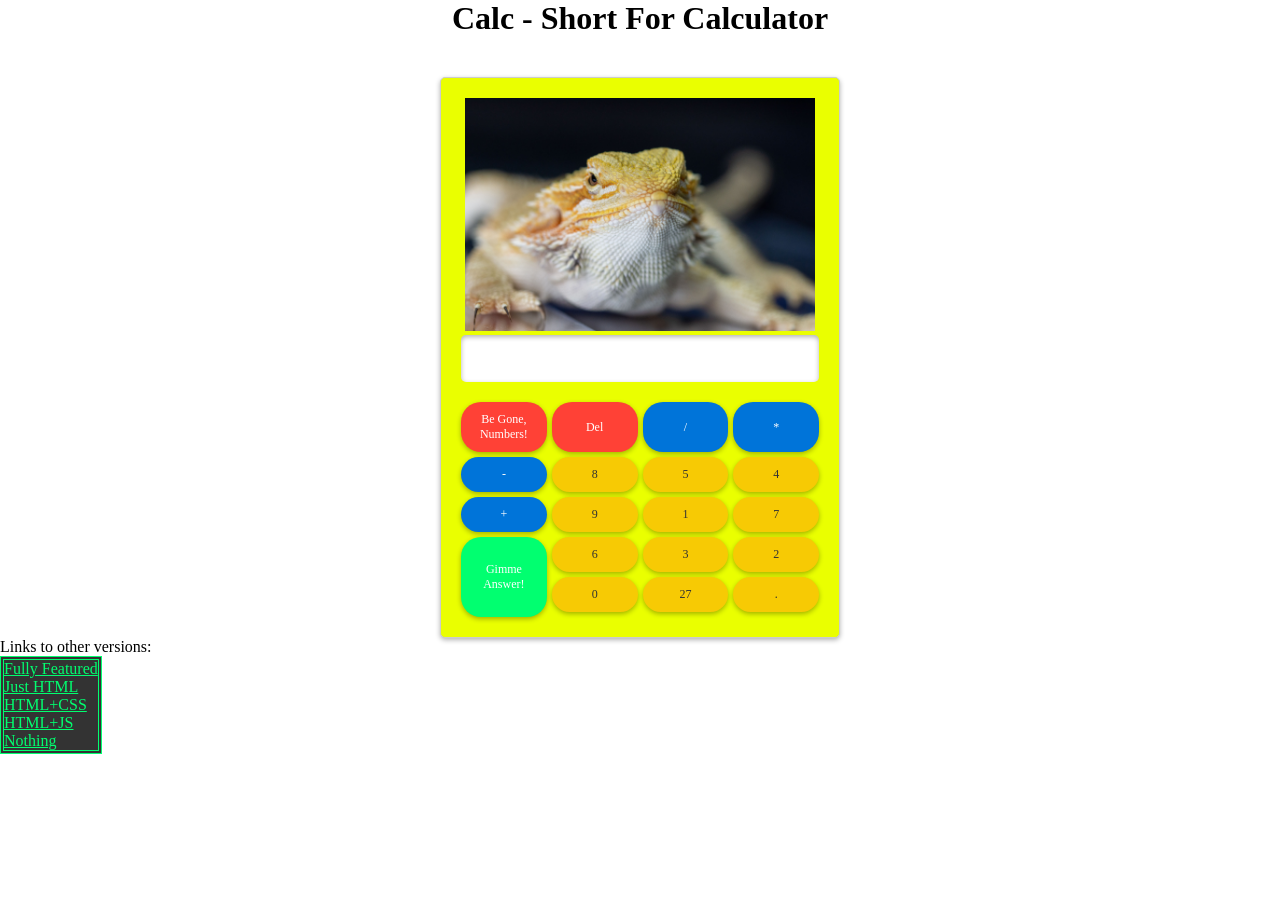
<file: index.html>
<!doctype html>
<html lang="en">
  <head>
    <meta charset="UTF-8" />
    <meta http-equiv="X-UA-Compatible" content="IE=edge" />
    <meta name="viewport" content="width=device-width, initial-scale=1.0" />
    <title>Super Duper Cool Calculator</title>
    <link rel="stylesheet" href="style.css" />
  </head>
  <body>
    <h1>Calc - Short For Calculator</h1>

    <div class="calculator">
      <div class="image">
        <img src ="pexels-lily-66739371-9384358.jpg" alt="lizard that watches" width="350">
      </div>
      <input type="text" id="result" readonly />
      <div class="buttons">
        <button class="clear">Be Gone, Numbers!</button>
        <button class="delete">Del</button>
        <button class="operator">/</button>
        <button class="operator">*</button>
        <button class="operator">-</button>
        <button class="number">8</button>
        <button class="number">5</button>
        <button class="number">4</button>
        <button class="operator">+</button>
        <button class="number">9</button>
        <button class="number">1</button>
        <button class="number">7</button>
        <button class="equals">Gimme Answer!</button>
        <button class="number">6</button>
        <button class="number">3</button>
        <button class="number">2</button>
        <button class="number">0</button>
        <button class="number">27</button>
        <button class="decimal">.</button>

      </div>
    </div>
    <div>
      Links to other versions:
      <ul>
        <li><a href="./index.html">Fully Featured</a></li>
        <li><a href="./pages/plainHTML.html">Just HTML</a></li>
        <li><a href="./pages/addCSS.html">HTML+CSS</a></li>
        <li><a href="./pages/addJS.html">HTML+JS</a></li>
        <li><a href="./pages/nothing.html">Nothing</a></li>
      </ul>
    </div>
    <script src="index.js"></script>
  </body>
</html>
</file>
<file: style.css>
* {
  box-sizing: border-box;
  margin: 0;
}

h1 {
  display: flex;
  justify-content: center;
  align-items: center;
}

.calculator {
  background-color: #eaff00;
  padding: 20px;
  max-width: 400px;
  margin: 0 auto;
  border: solid 1px #ccc;
  box-shadow: 0 2px 5px rgba(0, 0, 0, 0.3);
  border-radius: 5px;
  margin-top: 40px;
}
.image{
text-align: center;
}
#result {
  width: 100%;
  padding: 10px;
  font-size: 24px;
  font-family: 'Times New Roman', Times, serif;
  border: none;
  box-shadow: 0 2px 5px rgba(0, 0, 0, 0.3) inset;
  border-radius: 5px;
}

.buttons {
  display: grid;
  grid-template-columns: repeat(4, 1fr);
  grid-gap: 5px;
  margin-top: 20px;
}

button {
  padding: 10px;
  font-size: 12px;
  font-family: 'Times New Roman', Times, serif;
  border: none;
  box-shadow: 0 2px 5px rgba(0, 0, 0, 0.3);
  border-radius: 20px;
  cursor: pointer;
  transition: background-color 0.3s ease;
}

button:hover {
  background-color: #857d02;
}

.clear {
  background-color: #ff4136;
  color: #fff;
}

.delete{
  background-color: #ff4136;
  color: #fff;
}

.number,
.decimal {
  background-color: #f7ca04;
  color: #333;
}

.operator {
  background-color: #0074d9;
  color: #fff;
}

.equals {
  background-color: #01ff70;
  grid-row: span 3;
  color: #fff;
}

ul {
  list-style-type: none;
  margin: 0;
  padding: 0;
  border-style: double;
  border-width: 4px;
  width: fit-content;
  font-family: 'Times New Roman', Times, serif;
  background-color: #333;
  color: #01ff70;
}

li a {
  color: #01ff70;
}
li a:visited {
  color: darkgreen;
}
</file>
